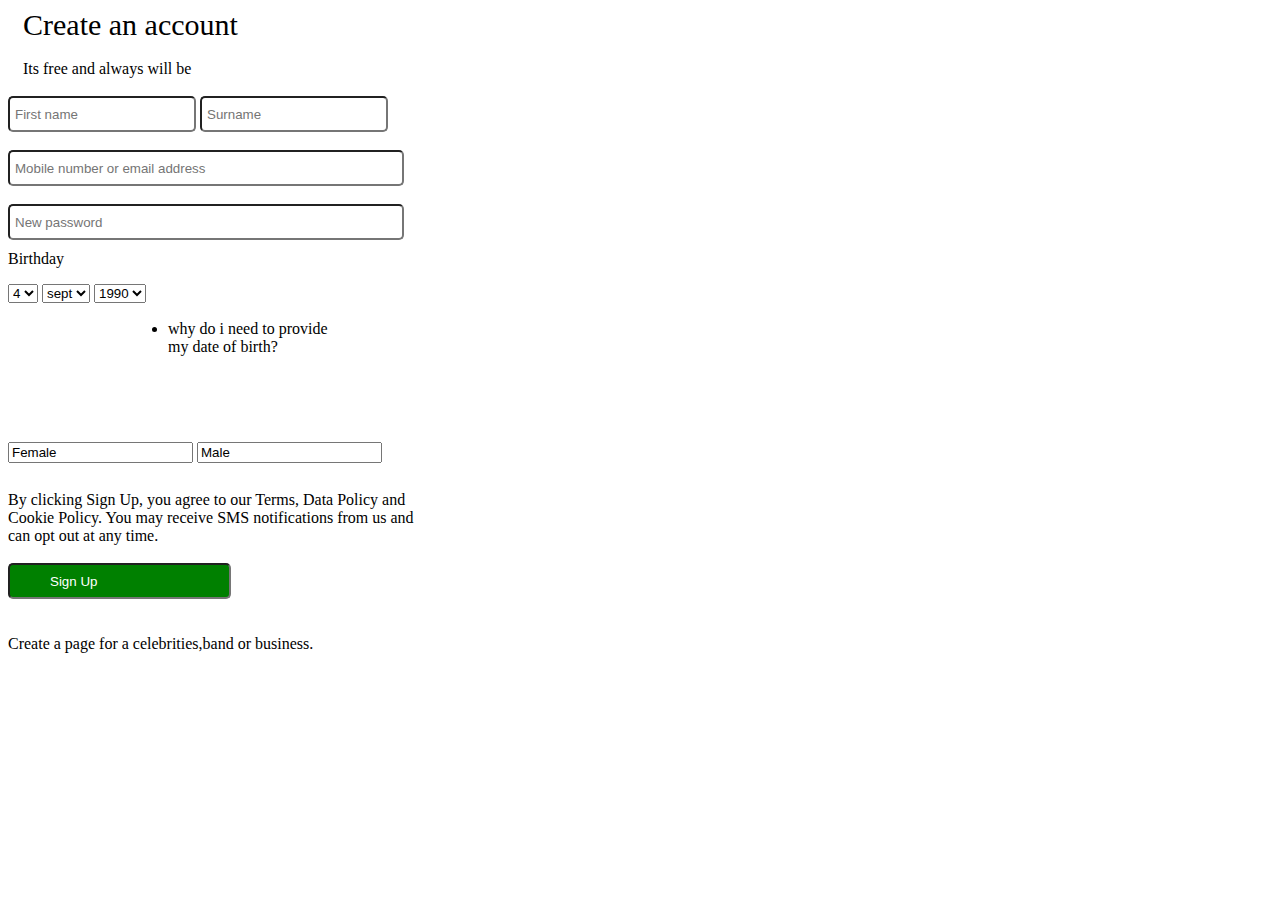
<file: index.html>
<!DOCTYPE html>
<html lang="en">
<head>
    <meta charset="UTF-8">
    <meta name="viewport" content="width=device-width, initial-scale=1.0">
    <meta http-equiv="X-UA-Compatible" content="ie=edge">
    <title>Document</title>
    <link rel="stylesheet" href="facebook.css">
</head>
<body>
        <div class="body">
                <div class="create">
                            Create an account
                        </div>
                        <div class="create1">    
                            <br> Its free and always will be
                
                        </div>
                    </div><br>
                
                    
                    <div class="mainwholeform">
                
                        <div class="main_form"> 
                        <form action="">
                   <div class="mainform">
                            <div class="firstname">
                                <input type="First name" placeholder="First name" class="first">
                
                                <input type="Surname" placeholder="Surname" class="surname">
                            </div><br>
                
                            <div class="address">
                                <input type="Mobile number or email address" placeholder="Mobile number or email address" size="46" class="mobile">
                
                            </div><br>
                
                            <div class="Newpassword"> 
                
                                <input type="New password" placeholder="New password" size="46" class="password">
                
                            </div>
                        </div>
                         <p class="birthday">Birthday</p>   
                         <div class="date">
<select> <option>4</option></select>
<select> <option>sept</option></select>
<select> <option>1990</option></select>
</div>
<ul>
<li class="why"><p>why do i need to provide <br>my date of birth?</p></li>
</ul>
                        </form>
                        <br>
                        <br>
                        <div class="gender">
                
                            
                            <input type="female" value="Female"
                            <input type="radio">
                            <input type="female" value="Male">
                
                        </div>
                    
                        <br>
                        <div class="bodybottom">
                        <div class="body2">
                
                            By clicking Sign Up, you agree to our Terms, Data Policy and
                            <br>Cookie Policy. You may receive SMS notifications from us and
                            <br>can opt out at any time.
                </div>
                </div>
                        <br>
                        <div class="sign_up">
                            <input type="ratio" value="Sign Up" class="signup">
                        </div>
                        <br>
                        <br>
                        <div class="body3">
                            Create a page for a celebrities,band or business.
                
                        </div>
                    </div>
                </div>
            </div>
</body>
</html>
</file>
<file: facebook.css>
.gender{
    margin-bottom: 10px;
}
.create{
    font-size: 30px;

}

.signup{
    background-color: green;
    color: white;
    border-radius: 5px;
    height: 30px;
padding-left: 40px;
    
}
.first{
    border-radius: 5px;
    height: 30px;
    padding-left: 5px;
}
.surname{
    border-radius: 5px;
    height: 30px;
    padding-left: 5px;

}
.mobile{
    border-radius: 5px;
    height: 30px;
    padding-left: 5px;
  
}
.password{
    border-radius: 5px;
    height: 30px;
    padding-left: 5px;

}
.birthday{
    margin-top: 10px;
}
.date{
    height: 20px;
}
.why{
    margin-left: 120px;
    margin-bottom: 50px;
}
.gender{
border-collapse: collapse; 
}
.body{
    margin-left: 15px;
}
</file>
